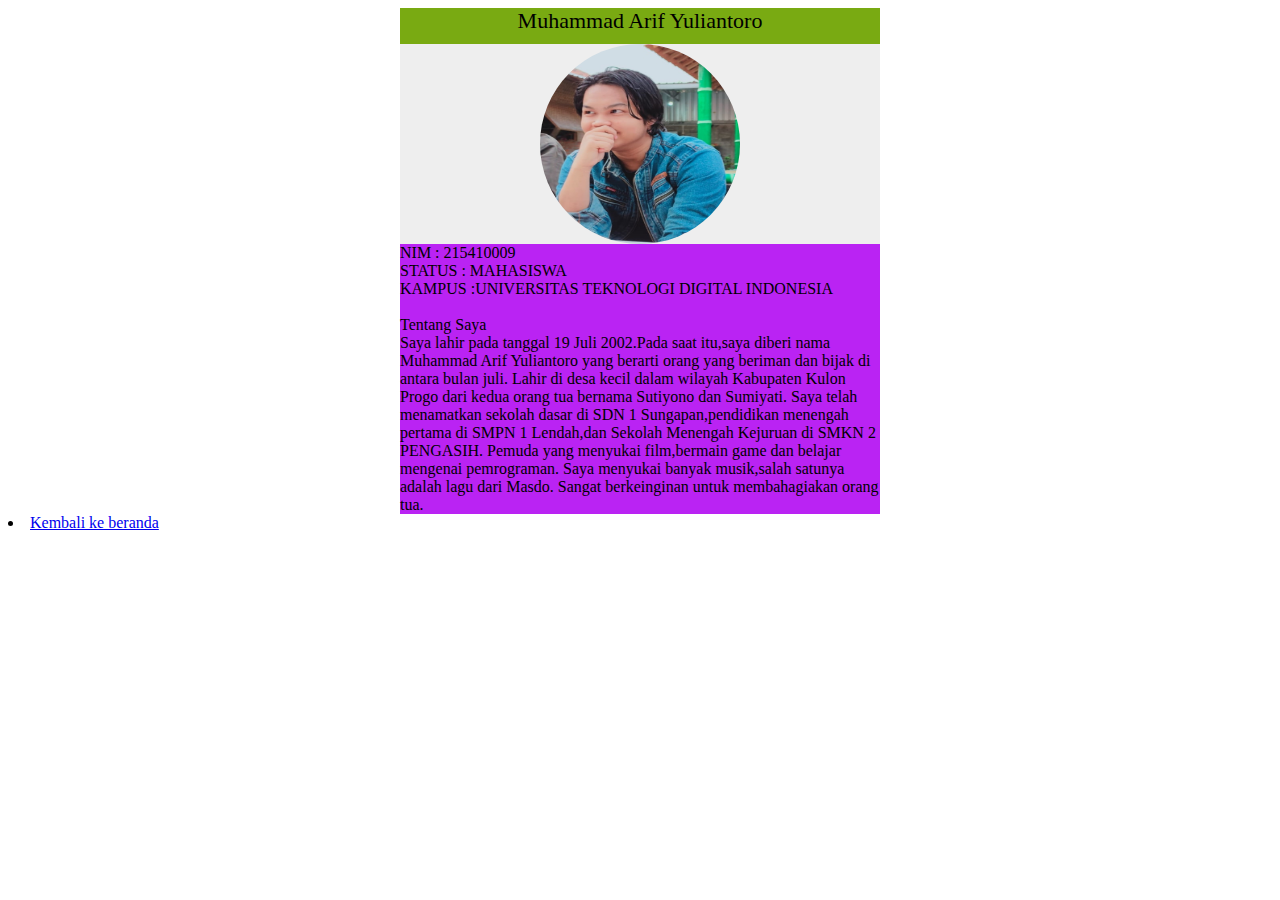
<file: aboutme.html>
<html>
<head>
<title> About Me </title>
<link rel="stylesheet" type="text/css" href="style2.css">
</head>
<body>

<div id="lian">
 <div class="titleprofile">Muhammad Arif Yuliantoro</div>
 <div class="photoprofile">
 <img src="foto.jpg" class="imgprofile"></img>
 </div>
 <div class="dataprofile"> NIM : 215410009 <br> STATUS : MAHASISWA <br> KAMPUS :UNIVERSITAS TEKNOLOGI DIGITAL INDONESIA <br> 
 <br> Tentang Saya<br>Saya lahir pada tanggal 19 Juli 2002.Pada saat itu,saya diberi nama Muhammad Arif Yuliantoro yang berarti orang yang beriman dan bijak di antara bulan juli.
 Lahir di desa kecil dalam wilayah Kabupaten Kulon Progo dari kedua orang tua bernama Sutiyono dan Sumiyati. 
 Saya telah menamatkan sekolah dasar di SDN 1 Sungapan,pendidikan menengah pertama di SMPN 1 Lendah,dan Sekolah Menengah Kejuruan di SMKN 2 PENGASIH.
 Pemuda yang menyukai film,bermain game dan belajar mengenai pemrograman. Saya menyukai banyak musik,salah satunya adalah lagu dari Masdo. Sangat berkeinginan untuk membahagiakan orang tua.
 </div>
</div>
<li><a href="index.html">Kembali ke beranda</a></li>
</body>
</html>
</file>
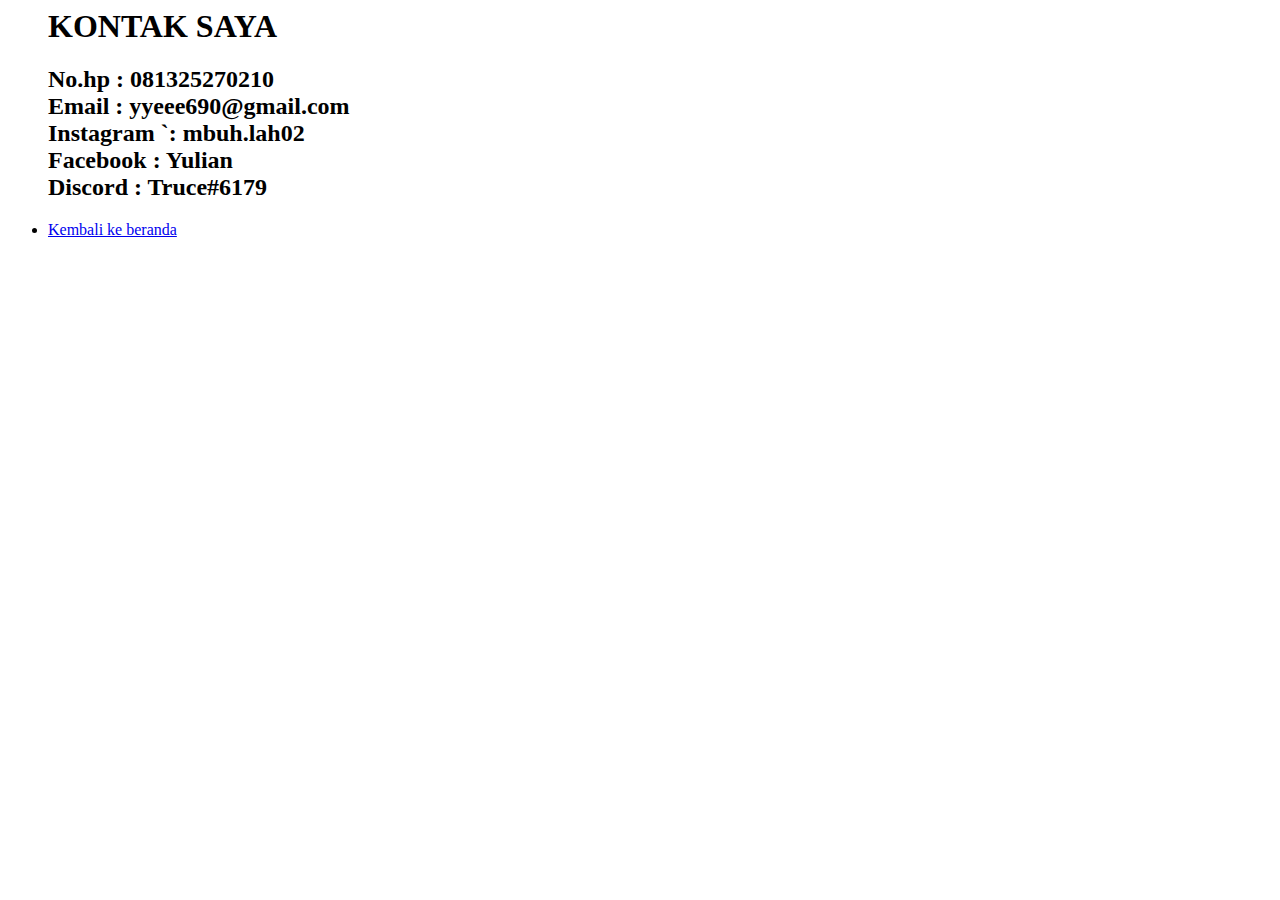
<file: contact.html>
<body>
<nav class="navi">
<ul>

<h1> KONTAK SAYA</h1>
<h2> No.hp	: 081325270210
<br>
Email	: yyeee690@gmail.com
<br>
Instagram	`: mbuh.lah02
<br>
Facebook	: Yulian
<br>
Discord		: Truce#6179
</h2>
<li><a href="index.html">Kembali ke beranda</a></li>
</ul>
</nav>
</body>
</file>
<file: style2.css>
#lian{
    margin:auto;
    padding: 0;
    width:480px;
    height: auto;
    background: #eeeeee;
}
.titleprofile{
    margin:auto;
    background: #79aa12;
    color:#000000;
    font-family: Segoe UI;
    font-size:22px;
    text-align: center;
    padding-bottom: 10px;
}
.photoprofile{
     margin:auto;
}
.dataprofile{
    margin:auto;
    background: #ba23f3;
    color:#000000;
    font-family: Segoe UI;
    font-size:16px;
}
.imgprofile{
    display: block;
    border-radius: 50%;
    width:200px;
    height:200px;
    margin-left: auto;
    margin-right: auto;
     
}
</file>
